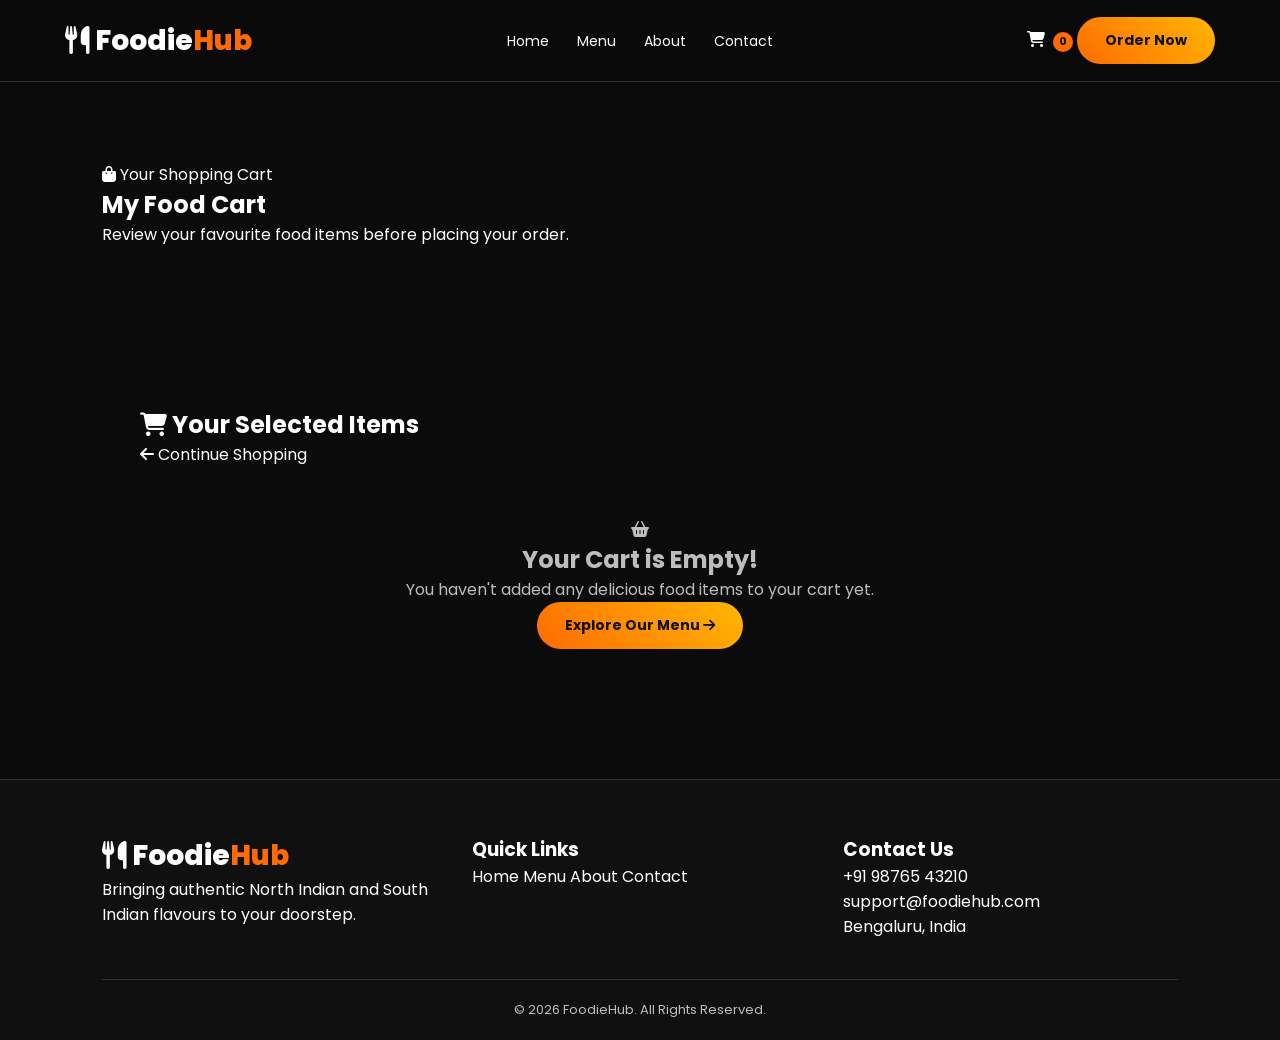
<file: cart.html>
<!DOCTYPE html>
<html lang="en">

<head>

    <meta charset="UTF-8">
    <meta name="viewport" content="width=device-width, initial-scale=1.0">

    <title>My Cart | FoodieHub</title>

    <!-- Google Fonts -->
    <link rel="preconnect" href="https://fonts.googleapis.com">
    <link rel="preconnect" href="https://fonts.gstatic.com" crossorigin>

    <link href="https://fonts.googleapis.com/css2?family=Poppins:wght@300;400;500;600;700;800&display=swap"
        rel="stylesheet">

    <!-- Font Awesome -->
    <link rel="stylesheet"
        href="https://cdnjs.cloudflare.com/ajax/libs/font-awesome/6.5.2/css/all.min.css">

    <!-- CSS -->
    <link rel="stylesheet" href="style.css">

</head>

<body>


    <!-- ================= NAVBAR ================= -->

    <header class="header">

        <nav class="navbar container">

            <a href="index.html" class="logo">

                <i class="fas fa-utensils"></i>

                Foodie<span>Hub</span>

            </a>


            <ul class="nav-links" id="navLinks">

                <li>
                    <a href="index.html">Home</a>
                </li>

                <li>
                    <a href="menu.html">Menu</a>
                </li>

                <li>
                    <a href="about.html">About</a>
                </li>

                <li>
                    <a href="contact.html">Contact</a>
                </li>

            </ul>


            <div class="nav-icons">

                <a href="cart.html" class="cart-icon active">

                    <i class="fas fa-shopping-cart"></i>

                    <span id="cart-count">0</span>

                </a>

                <a href="menu.html" class="btn nav-btn">
                    Order Now
                </a>

                <i class="fas fa-bars menu-toggle" id="menuToggle"></i>

            </div>

        </nav>

    </header>



    <!-- ================= CART HERO ================= -->

    <section class="menu-hero">

        <div class="container">

            <span class="hero-tag">

                <i class="fas fa-shopping-bag"></i>

                Your Shopping Cart

            </span>


            <h1>

                My <span>Food Cart</span>

            </h1>


            <p>

                Review your favourite food items
                before placing your order.

            </p>

        </div>

    </section>



    <!-- ================= CART SECTION ================= -->

    <section class="cart-section section-padding">

        <div class="container">


            <div class="cart-container">


                <!-- CART ITEMS -->

                <div class="cart-items-section">


                    <div class="cart-heading">

                        <h2>

                            <i class="fas fa-shopping-cart"></i>

                            Your Selected Items

                        </h2>


                        <a href="menu.html" class="continue-shopping">

                            <i class="fas fa-arrow-left"></i>

                            Continue Shopping

                        </a>

                    </div>



                    <!-- DYNAMIC CART ITEMS -->

                    <div id="cartItems">

                        <!-- JavaScript will display cart items here -->

                    </div>



                    <!-- EMPTY CART -->

                    <div id="emptyCart" class="empty-cart" hidden>

                        <div class="empty-cart-icon">

                            <i class="fas fa-shopping-basket"></i>

                        </div>


                        <h2>Your Cart is Empty!</h2>


                        <p>

                            You haven't added any delicious
                            food items to your cart yet.

                        </p>


                        <a href="menu.html" class="btn">

                            Explore Our Menu

                            <i class="fas fa-arrow-right"></i>

                        </a>

                    </div>


                </div>



                <!-- ORDER SUMMARY -->

                <div class="cart-summary" id="cartSummary">


                    <h2>

                        <i class="fas fa-receipt"></i>

                        Order Summary

                    </h2>



                    <div class="summary-row">

                        <span>Subtotal</span>

                        <span id="cartSubtotal">₹0.00</span>

                    </div>



                    <div class="summary-row">

                        <span>GST (5%)</span>

                        <span id="cartTax">₹0.00</span>

                    </div>



                    <div class="summary-row">

                        <span>Delivery Charges</span>

                        <span id="deliveryCharge">₹0.00</span>

                    </div>



                    <div class="summary-divider"></div>



                    <div class="summary-row total-row">

                        <strong>Total Amount</strong>

                        <strong id="cartTotal">₹0.00</strong>

                    </div>



                    <!-- PROMO CODE -->

                    <div class="promo-section">

                        <label for="promoCode">

                            Apply Promo Code

                        </label>


                        <div class="promo-input">

                            <input
                                type="text"
                                id="promoCode"
                                placeholder="Enter promo code">


                            <button type="button" id="applyPromo">

                                Apply

                            </button>

                        </div>


                        <p id="promoMessage"></p>

                    </div>



                    <!-- CHECKOUT BUTTON -->

                    <a href="checkout.html"
                        class="btn checkout-btn"
                        id="checkoutButton">

                        Proceed to Checkout

                        <i class="fas fa-arrow-right"></i>

                    </a>



                    <div class="payment-info">

                        <p>

                            <i class="fas fa-lock"></i>

                            Secure Checkout

                        </p>


                        <p>

                            <i class="fas fa-shield-alt"></i>

                            Safe and Fresh Delivery

                        </p>

                    </div>


                </div>


            </div>

        </div>

    </section>



    <!-- ================= FOOTER ================= -->

    <footer class="footer">

        <div class="container">


            <div class="footer-container">


                <div class="footer-box">

                    <a href="index.html" class="logo">

                        <i class="fas fa-utensils"></i>

                        Foodie<span>Hub</span>

                    </a>


                    <p>

                        Bringing authentic North Indian
                        and South Indian flavours to your doorstep.

                    </p>

                </div>



                <div class="footer-box">

                    <h3>Quick Links</h3>

                    <a href="index.html">Home</a>

                    <a href="menu.html">Menu</a>

                    <a href="about.html">About</a>

                    <a href="contact.html">Contact</a>

                </div>



                <div class="footer-box">

                    <h3>Contact Us</h3>

                    <p>+91 98765 43210</p>

                    <p>support@foodiehub.com</p>

                    <p>Bengaluru, India</p>

                </div>


            </div>



            <div class="footer-bottom">

                <p>

                    © 2026 FoodieHub. All Rights Reserved.

                </p>

            </div>


        </div>

    </footer>



    <!-- JAVASCRIPT -->

    <script src="data.js"></script>

    <script src="app.js"></script>


</body>

</html>
</file>
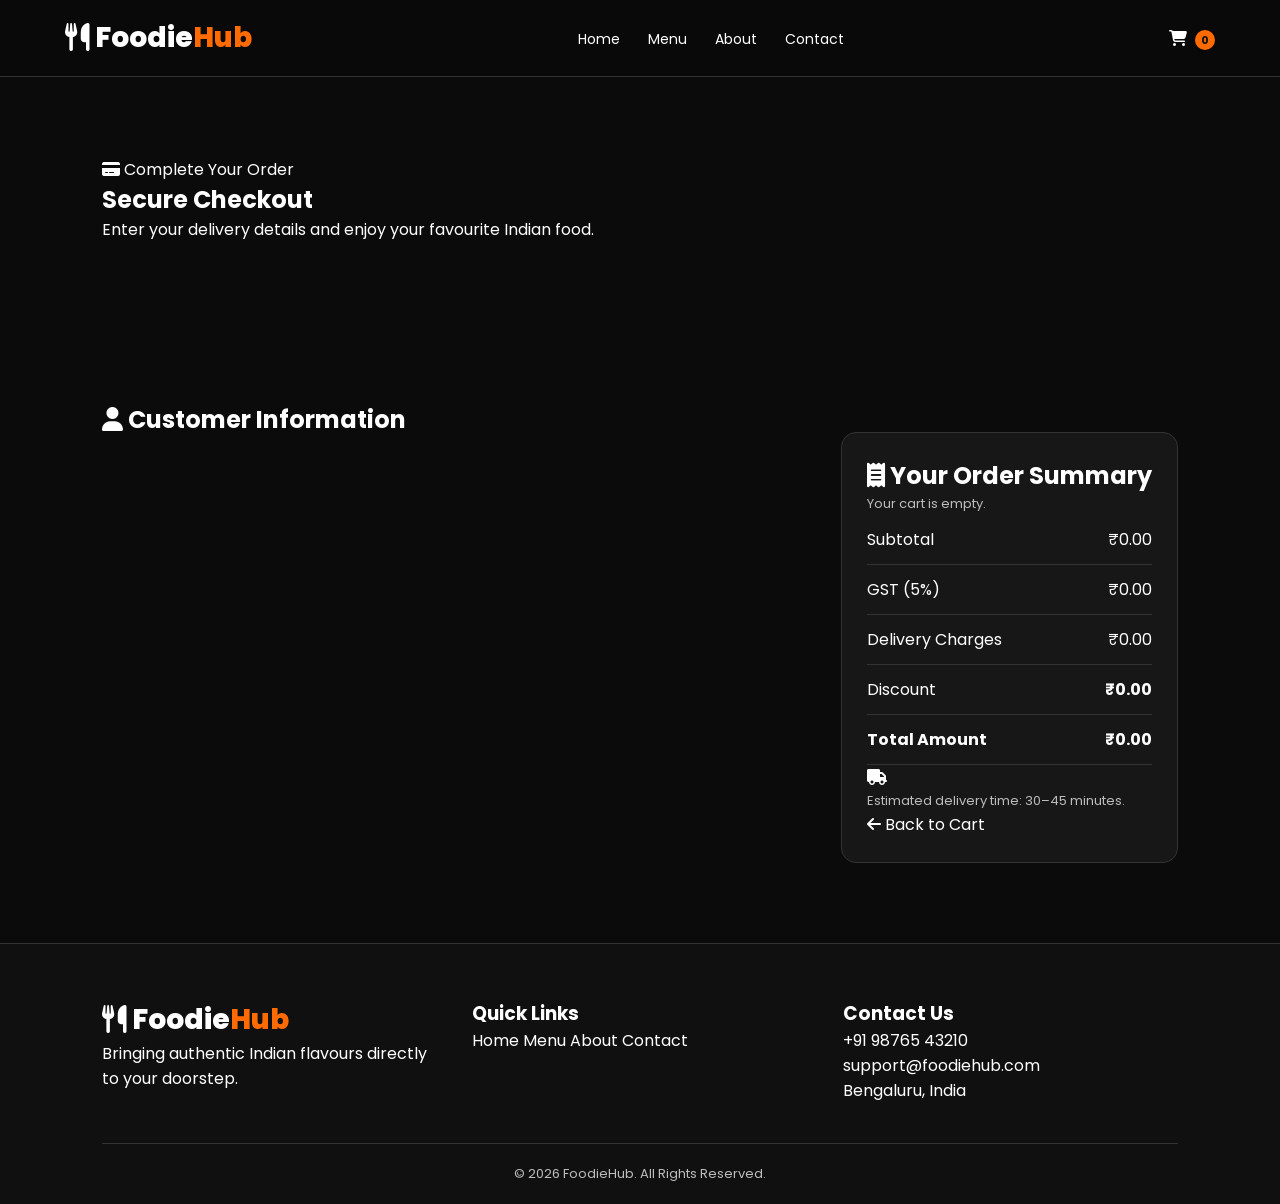
<file: checkout.html>
<!DOCTYPE html>
<html lang="en">

<head>

    <meta charset="UTF-8">
    <meta name="viewport" content="width=device-width, initial-scale=1.0">

    <title>Checkout | FoodieHub</title>

    <!-- Google Fonts -->
    <link rel="preconnect" href="https://fonts.googleapis.com">
    <link rel="preconnect" href="https://fonts.gstatic.com" crossorigin>

    <link href="https://fonts.googleapis.com/css2?family=Poppins:wght@300;400;500;600;700;800&display=swap"
        rel="stylesheet">

    <!-- Font Awesome -->
    <link rel="stylesheet"
        href="https://cdnjs.cloudflare.com/ajax/libs/font-awesome/6.5.2/css/all.min.css">

    <!-- CSS -->
    <link rel="stylesheet" href="style.css">

</head>

<body>


    <!-- ================= NAVBAR ================= -->

    <header class="header">

        <nav class="navbar container">

            <a href="index.html" class="logo">

                <i class="fas fa-utensils"></i>

                Foodie<span>Hub</span>

            </a>


            <ul class="nav-links" id="navLinks">

                <li>
                    <a href="index.html">Home</a>
                </li>

                <li>
                    <a href="menu.html">Menu</a>
                </li>

                <li>
                    <a href="about.html">About</a>
                </li>

                <li>
                    <a href="contact.html">Contact</a>
                </li>

            </ul>


            <div class="nav-icons">

                <a href="cart.html" class="cart-icon">

                    <i class="fas fa-shopping-cart"></i>

                    <span id="cart-count">0</span>

                </a>


                <i class="fas fa-bars menu-toggle" id="menuToggle"></i>

            </div>

        </nav>

    </header>



    <!-- ================= CHECKOUT HERO ================= -->

    <section class="menu-hero">

        <div class="container">

            <span class="hero-tag">

                <i class="fas fa-credit-card"></i>

                Complete Your Order

            </span>


            <h1>

                Secure <span>Checkout</span>

            </h1>


            <p>

                Enter your delivery details and enjoy
                your favourite Indian food.

            </p>

        </div>

    </section>



    <!-- ================= CHECKOUT SECTION ================= -->

    <section class="checkout-section section-padding">

        <div class="container">


            <div class="checkout-container">


                <!-- CUSTOMER DETAILS FORM -->

                <div class="checkout-form-container">


                    <h2>

                        <i class="fas fa-user"></i>

                        Customer Information

                    </h2>


                    <form id="checkoutForm">


                        <!-- FULL NAME -->

                        <div class="form-group">

                            <label for="customerName">

                                Full Name *

                            </label>


                            <input
                                type="text"
                                id="customerName"
                                name="customerName"
                                placeholder="Enter your full name"
                                minlength="3"
                                required>

                        </div>



                        <!-- PHONE NUMBER -->

                        <div class="form-group">

                            <label for="customerPhone">

                                Mobile Number *

                            </label>


                            <input
                                type="tel"
                                id="customerPhone"
                                name="customerPhone"
                                placeholder="Enter 10-digit mobile number"
                                pattern="[6-9][0-9]{9}"
                                maxlength="10"
                                required>

                        </div>



                        <!-- EMAIL -->

                        <div class="form-group">

                            <label for="customerEmail">

                                Email Address *

                            </label>


                            <input
                                type="email"
                                id="customerEmail"
                                name="customerEmail"
                                placeholder="Enter your email address"
                                required>

                        </div>



                        <!-- DELIVERY ADDRESS -->

                        <h2 class="form-subheading">

                            <i class="fas fa-map-marker-alt"></i>

                            Delivery Address

                        </h2>



                        <!-- HOUSE ADDRESS -->

                        <div class="form-group">

                            <label for="customerAddress">

                                House No. / Street Address *

                            </label>


                            <textarea
                                id="customerAddress"
                                name="customerAddress"
                                rows="4"
                                placeholder="Enter your complete delivery address"
                                required></textarea>

                        </div>



                        <!-- CITY AND PINCODE -->

                        <div class="form-row">


                            <div class="form-group">

                                <label for="customerCity">

                                    City *

                                </label>


                                <input
                                    type="text"
                                    id="customerCity"
                                    name="customerCity"
                                    placeholder="Enter city"
                                    required>

                            </div>



                            <div class="form-group">

                                <label for="customerPincode">

                                    PIN Code *

                                </label>


                                <input
                                    type="text"
                                    id="customerPincode"
                                    name="customerPincode"
                                    placeholder="6-digit PIN code"
                                    pattern="[0-9]{6}"
                                    maxlength="6"
                                    required>

                            </div>


                        </div>



                        <!-- DELIVERY INSTRUCTIONS -->

                        <div class="form-group">

                            <label for="deliveryInstructions">

                                Delivery Instructions (Optional)

                            </label>


                            <textarea
                                id="deliveryInstructions"
                                name="deliveryInstructions"
                                rows="2"
                                placeholder="Any special delivery instructions?"></textarea>

                        </div>



                        <!-- PAYMENT METHOD -->

                        <h2 class="form-subheading">

                            <i class="fas fa-wallet"></i>

                            Select Payment Method

                        </h2>



                        <div class="payment-options">


                            <!-- CASH ON DELIVERY -->

                            <label class="payment-card">

                                <input
                                    type="radio"
                                    name="paymentMethod"
                                    value="Cash on Delivery"
                                    checked
                                    required>


                                <div class="payment-content">

                                    <i class="fas fa-money-bill-wave"></i>

                                    <div>

                                        <h3>Cash on Delivery</h3>

                                        <p>Pay when your food arrives.</p>

                                    </div>

                                </div>

                            </label>



                            <!-- UPI -->

                            <label class="payment-card">

                                <input
                                    type="radio"
                                    name="paymentMethod"
                                    value="UPI">


                                <div class="payment-content">

                                    <i class="fas fa-mobile-alt"></i>

                                    <div>

                                        <h3>UPI Payment</h3>

                                        <p>Demo payment option.</p>

                                    </div>

                                </div>

                            </label>



                            <!-- CARD -->

                            <label class="payment-card">

                                <input
                                    type="radio"
                                    name="paymentMethod"
                                    value="Card">


                                <div class="payment-content">

                                    <i class="fas fa-credit-card"></i>

                                    <div>

                                        <h3>Credit / Debit Card</h3>

                                        <p>Demo payment option.</p>

                                    </div>

                                </div>

                            </label>


                        </div>



                        <!-- PLACE ORDER BUTTON -->

                        <button type="submit" class="btn place-order-btn">

                            <i class="fas fa-check-circle"></i>

                            Place Your Order

                        </button>


                        <p class="secure-message">

                            <i class="fas fa-lock"></i>

                            Your order information is handled securely.

                        </p>


                    </form>


                </div>



                <!-- ORDER SUMMARY -->

                <div class="checkout-summary">


                    <h2>

                        <i class="fas fa-receipt"></i>

                        Your Order Summary

                    </h2>



                    <!-- DYNAMIC ORDER ITEMS -->

                    <div id="checkoutItems">

                        <!-- JavaScript displays selected items here -->

                    </div>



                    <div class="summary-divider"></div>



                    <div class="summary-row">

                        <span>Subtotal</span>

                        <span id="checkoutSubtotal">₹0.00</span>

                    </div>



                    <div class="summary-row">

                        <span>GST (5%)</span>

                        <span id="checkoutTax">₹0.00</span>

                    </div>



                    <div class="summary-row">

                        <span>Delivery Charges</span>

                        <span id="checkoutDelivery">₹0.00</span>

                    </div>
                    <div class="summary-row">
                        <span>Discount</span>
                     <strong id="checkoutDiscount">₹0.00</strong>
                      </div>



                    <div class="summary-divider"></div>



                    <div class="summary-row total-row">

                        <strong>Total Amount</strong>

                        <strong id="checkoutTotal">₹0.00</strong>

                    </div>



                    <div class="checkout-note">

                        <i class="fas fa-truck"></i>

                        <p>

                            Estimated delivery time:
                            30–45 minutes.

                        </p>

                    </div>



                    <a href="cart.html" class="continue-shopping">

                        <i class="fas fa-arrow-left"></i>

                        Back to Cart

                    </a>


                </div>


            </div>


        </div>

    </section>



    <!-- ================= FOOTER ================= -->

    <footer class="footer">

        <div class="container">


            <div class="footer-container">


                <div class="footer-box">

                    <a href="index.html" class="logo">

                        <i class="fas fa-utensils"></i>

                        Foodie<span>Hub</span>

                    </a>


                    <p>

                        Bringing authentic Indian flavours
                        directly to your doorstep.

                    </p>

                </div>



                <div class="footer-box">

                    <h3>Quick Links</h3>

                    <a href="index.html">Home</a>

                    <a href="menu.html">Menu</a>

                    <a href="about.html">About</a>

                    <a href="contact.html">Contact</a>

                </div>



                <div class="footer-box">

                    <h3>Contact Us</h3>

                    <p>+91 98765 43210</p>

                    <p>support@foodiehub.com</p>

                    <p>Bengaluru, India</p>

                </div>


            </div>



            <div class="footer-bottom">

                <p>

                    © 2026 FoodieHub. All Rights Reserved.

                </p>

            </div>


        </div>

    </footer>



    <!-- JAVASCRIPT -->

    <script src="data.js"></script>

    <script src="app.js"></script>


</body>

</html>
</file>
<file: style.css>
/* ==========================================
   FOODIEHUB - COMPLETE STYLESHEET
========================================== */

@import url('https://fonts.googleapis.com/css2?family=Poppins:wght@400;500;600;700;800&display=swap');

:root {
    --bg: #0b0b0b;
    --card: #171717;
    --card2: #202020;
    --orange: #ff6b00;
    --gold: #ffb703;
    --white: #ffffff;
    --text: #bdbdbd;
    --border: #333333;
}

* {
    margin: 0;
    padding: 0;
    box-sizing: border-box;
}

html {
    scroll-behavior: smooth;
}

body {
    font-family: 'Poppins', sans-serif;
    background: var(--bg);
    color: var(--white);
    overflow-x: hidden;
}

a {
    color: inherit;
    text-decoration: none;
}

ul {
    list-style: none;
}

img {
    display: block;
    width: 100%;
    object-fit: cover;
}

button,
input,
textarea,
select {
    font: inherit;
}

button {
    cursor: pointer;
}

section {
    padding: 80px 8%;
}

.section-tag {
    color: var(--gold);
    font-size: 13px;
    font-weight: 700;
    letter-spacing: 2px;
}

.section-heading {
    text-align: center;
    margin-bottom: 45px;
}

.section-heading h2 {
    font-size: clamp(28px, 4vw, 42px);
    margin: 12px 0;
}

.section-heading h2 span,
.page-hero h1 span,
.hero-content h1 span {
    color: var(--orange);
}

.section-heading p {
    color: var(--text);
    font-size: 14px;
}


/* ==========================================
   BUTTONS
========================================== */

.btn {
    display: inline-block;
    padding: 13px 28px;
    border: none;
    border-radius: 30px;
    background: linear-gradient(45deg, var(--orange), var(--gold));
    color: #111;
    font-weight: 700;
    font-size: 14px;
    transition: 0.35s;
    cursor: pointer;
}

.btn:hover {
    transform: translateY(-5px);
    box-shadow: 0 8px 25px rgba(255, 107, 0, 0.35);
}

.btn-outline {
    background: transparent;
    color: var(--orange);
    border: 2px solid var(--orange);
}

.btn-outline:hover {
    background: var(--orange);
    color: #111;
}


/* ==========================================
   HEADER AND NAVIGATION
========================================== */

.header {
    position: sticky;
    top: 0;
    z-index: 1000;
    background: rgba(10, 10, 10, 0.96);
    backdrop-filter: blur(12px);
    border-bottom: 1px solid var(--border);
}

.navbar {
    max-width: 1200px;
    margin: auto;
    padding: 17px 25px;
    display: flex;
    justify-content: space-between;
    align-items: center;
}

.logo {
    font-size: 28px;
    font-weight: 800;
}

.logo span {
    color: var(--orange);
}

.nav-links {
    display: flex;
    align-items: center;
    gap: 28px;
}

.nav-links a {
    font-size: 14px;
    transition: 0.3s;
}

.nav-links a:hover,
.nav-links a.active {
    color: var(--orange);
}

#cart-count {
    display: inline-flex;
    justify-content: center;
    align-items: center;
    width: 20px;
    height: 20px;
    border-radius: 50%;
    background: var(--orange);
    color: #111;
    font-size: 11px;
    font-weight: 700;
    margin-left: 4px;
}

.menu-toggle {
    display: none;
    font-size: 25px;
    color: var(--orange);
    cursor: pointer;
}


/* ==========================================
   HOME HERO
========================================== */


/* ==========================================
   HOME HERO
========================================== */

.hero {
    min-height: 620px;
    display: flex;
    align-items: center;
    background:
        linear-gradient(90deg, rgba(0,0,0,.95), rgba(0,0,0,.5)),
        url('https://images.unsplash.com/photo-1546833999-b9f581a1996d?w=1600')
        center/cover no-repeat;
}

/* Places text on the left and image on the right */
.hero-container {
    width: 100%;
    max-width: 1200px;
    margin: auto;
    display: grid;
    grid-template-columns: 1.2fr 0.8fr;
    align-items: center;
    gap: 50px;
}

.hero-content {
    max-width: 650px;
    animation: slideUp 1s ease;
}

.hero-content h1 {
    font-size: clamp(38px, 6vw, 68px);
    line-height: 1.2;
    margin: 20px 0;
}

.hero-content p {
    color: var(--text);
    max-width: 550px;
    line-height: 1.8;
    margin-bottom: 28px;
}

/* Circular food image on the right */
.hero-image {
    width: 100%;
    max-width: 430px;
    margin-left: auto;
    position: relative;
    animation: float 4s ease-in-out infinite;
}

.hero-image img {
    width: 100%;
    aspect-ratio: 1;
    object-fit: cover;
    border-radius: 50%;
    border: 8px solid rgba(255, 107, 0, 0.4);
    box-shadow: 0 0 35px rgba(255, 107, 0, 0.2);
}

.hero-image-circle {
     display: none;
}

.hero-image img {
    position: relative;
    z-index: 1;
}

.hero-image-circle {
    pointer-events: none;
}


/* ==========================================
   PAGE HERO
========================================== */

.page-hero {
    min-height: 320px;
    display: flex;
    align-items: center;
    justify-content: center;
    text-align: center;
    background:
        linear-gradient(rgba(0,0,0,.8), rgba(0,0,0,.9)),
        url('https://images.unsplash.com/photo-1504674900247-0877df9cc836?w=1400')
        center/cover no-repeat;
}

.page-hero-content {
    max-width: 750px;
    animation: slideUp 0.8s ease;
}

.page-hero h1 {
    font-size: clamp(35px, 5vw, 55px);
    margin: 12px 0;
}

.page-hero p {
    color: var(--text);
    margin-bottom: 25px;
    line-height: 1.8;
}


/* ==========================================
   CATEGORY CARDS
========================================== */

.category-container,
.categories-container {
    display: grid;
    grid-template-columns: repeat(auto-fit, minmax(150px, 1fr));
    gap: 22px;
}

.category-card {
    background: var(--card);
    border: 1px solid var(--border);
    padding: 25px 15px;
    border-radius: 15px;
    text-align: center;
    transition: 0.35s;
}

.category-card:hover {
    transform: translateY(-8px);
    border-color: var(--orange);
    box-shadow: 0 10px 25px rgba(255, 107, 0, .12);
}

.category-card img {
    width: 90px;
    height: 90px;
    border-radius: 50%;
    margin: 0 auto 15px;
}

.category-card h3 {
    font-size: 15px;
}


/* ==========================================
   FOOD CARDS
========================================== */

.food-container,
.food-grid,
.featured-container {
    display: grid;
    grid-template-columns: repeat(auto-fit, minmax(230px, 1fr));
    gap: 25px;
}

.food-card {
    background: var(--card);
    border: 1px solid var(--border);
    border-radius: 16px;
    overflow: hidden;
    transition: 0.35s;
    animation: fadeIn 0.7s ease;
}

.food-card:hover {
    transform: translateY(-8px);
    border-color: var(--orange);
    box-shadow: 0 12px 30px rgba(255, 107, 0, .12);
}

.food-card img {
    height: 100px;
    transition: 0.5s;
}

.food-card:hover img {
    transform: scale(1.06);
}

.food-card-content,
.food-info {
    padding: 20px;
}

.food-card h3,
.food-info h3 {
    font-size: 18px;
    margin-bottom: 8px;
}

.food-card p,
.food-info p {
    color: var(--text);
    font-size: 13px;
    line-height: 1.7;
}

.food-price {
    color: var(--gold);
    font-size: 19px;
    font-weight: 700;
    margin: 12px 0;
}

.food-rating {
    color: var(--gold);
    font-size: 13px;
    margin: 8px 0;
}

.food-card .btn {
    margin-top: 10px;
    padding: 10px 20px;
}


/* ==========================================
   OFFERS AND REVIEWS
========================================== */

.offer-section {
    background: linear-gradient(120deg, #321300, #17100a);
    text-align: center;
    border-top: 1px solid #4a260d;
    border-bottom: 1px solid #4a260d;
}

.offer-section h2 {
    font-size: clamp(28px, 4vw, 42px);
    margin: 15px 0;
}

.offer-section p {
    color: var(--text);
    margin-bottom: 25px;
}

.review-container,
.testimonial-container {
    display: grid;
    grid-template-columns: repeat(auto-fit, minmax(230px, 1fr));
    gap: 22px;
}

.review-card,
.testimonial-card {
    padding: 25px;
    border-radius: 15px;
    background: var(--card);
    border: 1px solid var(--border);
    transition: 0.3s;
}

.review-card:hover,
.testimonial-card:hover {
    border-color: var(--orange);
    transform: translateY(-5px);
}

.review-card p,
.testimonial-card p {
    color: var(--text);
    line-height: 1.8;
    font-size: 14px;
}

.review-card h3,
.testimonial-card h3 {
    margin-top: 18px;
    font-size: 16px;
}


/* ==========================================
   MENU FILTERS AND SEARCH
========================================== */

.menu-controls {
    display: flex;
    justify-content: space-between;
    flex-wrap: wrap;
    gap: 15px;
    margin-bottom: 30px;
}

.search-box,
.sort-box {
    padding: 12px 16px;
    background: var(--card);
    border: 1px solid var(--border);
    border-radius: 10px;
    color: var(--white);
    outline: none;
}

.search-box:focus,
.sort-box:focus {
    border-color: var(--orange);
}

.filter-buttons {
    display: flex;
    justify-content: center;
    flex-wrap: wrap;
    gap: 12px;
    margin-bottom: 30px;
}

.filter-btn {
    padding: 10px 20px;
    border: 1px solid var(--border);
    background: var(--card);
    color: var(--white);
    border-radius: 25px;
    transition: 0.3s;
}

.filter-btn:hover,
.filter-btn.active {
    background: var(--orange);
    color: #111;
    border-color: var(--orange);
}

#noFoodMessage {
    text-align: center;
    color: var(--text);
    padding: 30px;
}


/* ==========================================
   FOOD DETAILS
========================================== */

.food-details-container {
    display: grid;
    grid-template-columns: repeat(2, 1fr);
    gap: 45px;
    align-items: center;
}

.food-details-image img {
    border-radius: 20px;
    max-height: 480px;
}

.food-details-content h1 {
    font-size: 35px;
    margin: 15px 0;
}

.food-details-content p {
    color: var(--text);
    line-height: 1.8;
    margin: 15px 0;
}

.food-details-content label {
    display: block;
    margin: 15px 0 7px;
}

.food-details-content select,
.food-details-content input,
.quantity-control input {
    background: var(--card);
    color: var(--white);
    border: 1px solid var(--border);
    border-radius: 8px;
    padding: 10px;
}

.quantity-control {
    display: flex;
    align-items: center;
    gap: 15px;
    margin: 20px 0;
}

.quantity-control button {
    width: 35px;
    height: 35px;
    border: none;
    background: var(--orange);
    color: #111;
    border-radius: 50%;
    font-size: 18px;
}


/* ==========================================
   CART
========================================== */

.cart-container {
    max-width: 1000px;
    margin: auto;
}

.cart-item {
    display: flex;
    align-items: center;
    gap: 20px;
    padding: 18px;
    margin-bottom: 15px;
    border-radius: 12px;
    background: var(--card);
    border: 1px solid var(--border);
}

.cart-item img {
    width: 100px;
    height: 90px;
    border-radius: 10px;
}

.cart-item-info {
    flex: 1;
}

.cart-item-info p {
    color: var(--text);
    font-size: 13px;
}

.cart-item button {
    padding: 8px 13px;
    border: none;
    border-radius: 7px;
    background: #b82d2d;
    color: white;
}

.cart-summary,
.checkout-summary {
    max-width: 450px;
    margin: 30px 0 0 auto;
    background: var(--card);
    border: 1px solid var(--border);
    border-radius: 15px;
    padding: 25px;
}

.summary-row,
.order-detail-row {
    display: flex;
    justify-content: space-between;
    gap: 15px;
    padding: 12px 0;
    border-bottom: 1px solid var(--border);
}

.summary-row.total {
    font-size: 20px;
    color: var(--gold);
    font-weight: 700;
}

.promo-container {
    display: flex;
    gap: 10px;
    margin: 18px 0;
}

.promo-container input {
    min-width: 0;
    flex: 1;
    padding: 12px;
    border-radius: 8px;
    border: 1px solid var(--border);
    background: var(--bg);
    color: white;
}

#promoMessage {
    font-size: 13px;
    margin: 8px 0;
}

.empty-cart {
    text-align: center;
    padding: 50px 20px;
    color: var(--text);
}


/* ==========================================
   CHECKOUT
========================================== */

.checkout-container {
    display: grid;
    grid-template-columns: 1.4fr 1fr;
    gap: 35px;
    align-items: start;
}

.checkout-form,
.contact-form-container {
    background: var(--card);
    border: 1px solid var(--border);
    border-radius: 15px;
    padding: 30px;
}

.checkout-form h2,
.contact-form-container h2 {
    margin-bottom: 20px;
}

.form-group {
    margin-bottom: 18px;
}

.form-group label {
    display: block;
    font-size: 13px;
    margin-bottom: 8px;
}

.form-group input,
.form-group textarea,
.form-group select {
    width: 100%;
    padding: 13px;
    border-radius: 8px;
    border: 1px solid var(--border);
    background: #101010;
    color: var(--white);
    outline: none;
}

.form-group input:focus,
.form-group textarea:focus {
    border-color: var(--orange);
}

.form-group textarea {
    resize: vertical;
}

.payment-option {
    display: block;
    margin: 12px 0;
    color: var(--text);
}

.checkout-summary h3 {
    margin-bottom: 15px;
}

.checkout-summary p,
.contact-form-container p {
    color: var(--text);
    font-size: 13px;
    line-height: 1.7;
}


/* ==========================================
   CONTACT PAGE
========================================== */

.contact-container {
    max-width: 1150px;
    margin: auto;
    display: grid;
    grid-template-columns: 0.9fr 1.1fr;
    gap: 35px;
    align-items: start;
}

.contact-info {
    display: grid;
    gap: 18px;
}

.contact-card {
    display: flex;
    align-items: center;
    gap: 18px;
    padding: 22px;
    background: var(--card);
    border: 1px solid var(--border);
    border-radius: 12px;
    transition: 0.3s;
}

.contact-card:hover {
    border-color: var(--orange);
    transform: translateX(5px);
}

.contact-icon {
    font-size: 28px;
}

.contact-card h3 {
    font-size: 16px;
    margin-bottom: 5px;
}

.contact-card p {
    color: var(--text);
    font-size: 13px;
}

.contact-form-container > p {
    margin-bottom: 20px;
}

.form-message {
    margin-top: 15px;
}

.map-container {
    overflow: hidden;
    border-radius: 15px;
    border: 1px solid var(--border);
}

.map-container iframe {
    display: block;
}


/* ==========================================
   ABOUT PAGE
========================================== */

.about-container {
    display: grid;
    grid-template-columns: repeat(2, 1fr);
    gap: 40px;
    align-items: center;
}

.about-image img {
    border-radius: 18px;
}

.about-content p {
    color: var(--text);
    line-height: 1.9;
    margin: 15px 0;
}

.values-container,
.team-container,
.achievement-container {
    display: grid;
    grid-template-columns: repeat(auto-fit, minmax(200px, 1fr));
    gap: 20px;
}

.value-card,
.team-card,
.achievement-card {
    padding: 25px;
    background: var(--card);
    border: 1px solid var(--border);
    border-radius: 15px;
    text-align: center;
}

.team-card img {
    width: 110px;
    height: 110px;
    border-radius: 50%;
    margin: 0 auto 15px;
}

.value-card p,
.team-card p {
    color: var(--text);
    font-size: 13px;
    margin-top: 10px;
}


/* ==========================================
   CONFIRMATION PAGE
========================================== */

.confirmation-section {
    min-height: 75vh;
    display: flex;
    align-items: center;
    justify-content: center;
}

.confirmation-card {
    width: 100%;
    max-width: 650px;
    padding: 40px;
    text-align: center;
    background: var(--card);
    border: 1px solid var(--border);
    border-radius: 20px;
    animation: slideUp 0.8s ease;
}

.success-icon {
    width: 75px;
    height: 75px;
    display: flex;
    align-items: center;
    justify-content: center;
    margin: 0 auto 25px;
    border-radius: 50%;
    background: #174b2a;
    color: #6cff9a;
    font-size: 35px;
}

.confirmation-card h1 {
    font-size: clamp(25px, 4vw, 36px);
    margin: 15px 0;
}

.confirmation-text {
    color: var(--text);
    line-height: 1.8;
}

.order-details {
    text-align: left;
    background: #101010;
    border-radius: 12px;
    padding: 20px;
    margin: 25px 0;
}

.order-details h3 {
    margin-bottom: 10px;
}

.confirmation-buttons {
    display: flex;
    flex-wrap: wrap;
    justify-content: center;
    gap: 12px;
}


/* ==========================================
   FOOTER
========================================== */

.footer {
    background: #101010;
    border-top: 1px solid var(--border);
    padding: 55px 8% 20px;
}

.footer-container {
    max-width: 1200px;
    margin: auto;
    display: grid;
    grid-template-columns: repeat(auto-fit, minmax(190px, 1fr));
    gap: 35px;
}

.footer-about p {
    color: var(--text);
    font-size: 13px;
    line-height: 1.8;
    margin-top: 15px;
}

.footer-links h3 {
    font-size: 16px;
    margin-bottom: 18px;
    color: var(--gold);
}

.footer-links a,
.footer-links p {
    display: block;
    color: var(--text);
    font-size: 13px;
    margin-bottom: 12px;
    transition: 0.3s;
}

.footer-links a:hover {
    color: var(--orange);
    padding-left: 5px;
}

.footer-bottom {
    text-align: center;
    border-top: 1px solid var(--border);
    margin-top: 40px;
    padding-top: 20px;
    color: var(--text);
    font-size: 13px;
}


/* ==========================================
   ANIMATIONS
========================================== */

@keyframes slideUp {
    from {
        opacity: 0;
        transform: translateY(35px);
    }
    to {
        opacity: 1;
        transform: translateY(0);
    }
}

@keyframes fadeIn {
    from {
        opacity: 0;
    }
    to {
        opacity: 1;
    }
}

@keyframes float {
    0%, 100% {
        transform: translateY(0);
    }
    50% {
        transform: translateY(-18px);
    }
}


/* ==========================================
   RESPONSIVE DESIGN
========================================== */

@media (max-width: 900px) {

    section {
        padding: 65px 5%;
    }

    .hero {
    min-height: 550px;
}

.hero-container {
    grid-template-columns: 1fr 280px;
    gap: 25px;
}

.hero-image {
    max-width: 280px;
}
}

@media (max-width: 650px) {

    .navbar {
        padding: 15px 20px;
    }

    .menu-toggle {
        display: block;
    }

    .nav-links {
        position: absolute;
        top: 100%;
        left: 0;
        width: 100%;
        display: none;
        flex-direction: column;
        align-items: flex-start;
        gap: 0;
        padding: 10px 25px 20px;
        background: #111;
        border-bottom: 1px solid var(--border);
    }

    .nav-links.show {
        display: flex;
    }

    .nav-links li {
        width: 100%;
        padding: 13px 0;
        border-bottom: 1px solid #292929;
    }

    .hero {
    min-height: auto;
    padding-top: 75px;
    padding-bottom: 75px;
}

.hero-container {
    grid-template-columns: 1fr;
    text-align: center;
}

.hero-content p {
    margin-left: auto;
    margin-right: auto;
}

.hero-image {
    max-width: 250px;
    margin: 30px auto 0;
}
    .food-container,
    .food-grid,
    .featured-container {
        grid-template-columns: 1fr;
    }

    .cart-item {
        flex-wrap: wrap;
    }

    .cart-item img {
        width: 80px;
        height: 80px;
    }

    .cart-summary,
    .checkout-summary {
        max-width: 100%;
    }

    .confirmation-card {
        padding: 25px 18px;
    }

    .confirmation-buttons {
        flex-direction: column;
    }

    .confirmation-buttons .btn {
        width: 100%;
    }

    .promo-container {
        flex-wrap: wrap;
    }

    .promo-container input {
        width: 100%;
        flex-basis: 100%;
    }
}


/* ==========================================
   REDUCED MOTION ACCESSIBILITY
========================================== */

@media (prefers-reduced-motion: reduce) {
    *,
    *::before,
    *::after {
        scroll-behavior: auto !important;
        animation-duration: 0.01ms !important;
        transition-duration: 0.01ms !important;
    }
}
/* ORDERED FOOD ITEMS */
.ordered-food-section {
    text-align: left;
    background: #101010;
    border: 1px solid var(--border);
    border-radius: 12px;
    padding: 20px;
    margin: 25px 0;
}

.ordered-food-section h3 {
    margin-bottom: 15px;
}

.confirmation-item {
    display: flex;
    justify-content: space-between;
    align-items: center;
    gap: 15px;
    padding: 12px 0;
    border-bottom: 1px solid var(--border);
}

.confirmation-item:last-child {
    border-bottom: none;
}

.confirmation-item p {
    color: var(--text);
    font-size: 13px;
}

.confirmation-item strong {
    color: var(--gold);
}

#confirmationAddress {
    color: var(--text);
    line-height: 1.8;
    overflow-wrap: anywhere;
}

#confirmationItems {
    color: var(--text);
}

/* MENU PAGE QUANTITY CONTROLS */

.menu-quantity {
    display: flex;
    align-items: center;
    gap: 10px;
    margin-right: 12px;
}

.menu-quantity button {
    width: 30px;
    height: 30px;
    border: none;
    border-radius: 6px;
    background: #ff6b00;
    color: white;
    font-size: 18px;
    font-weight: bold;
    cursor: pointer;
    transition: 0.3s;
}

.menu-quantity button:hover {
    background: #ff8c00;
    transform: scale(1.08);
}

.menu-quantity span {
    color: white;
    font-size: 15px;
    font-weight: 600;
    min-width: 15px;
    text-align: center;
}
</file>
